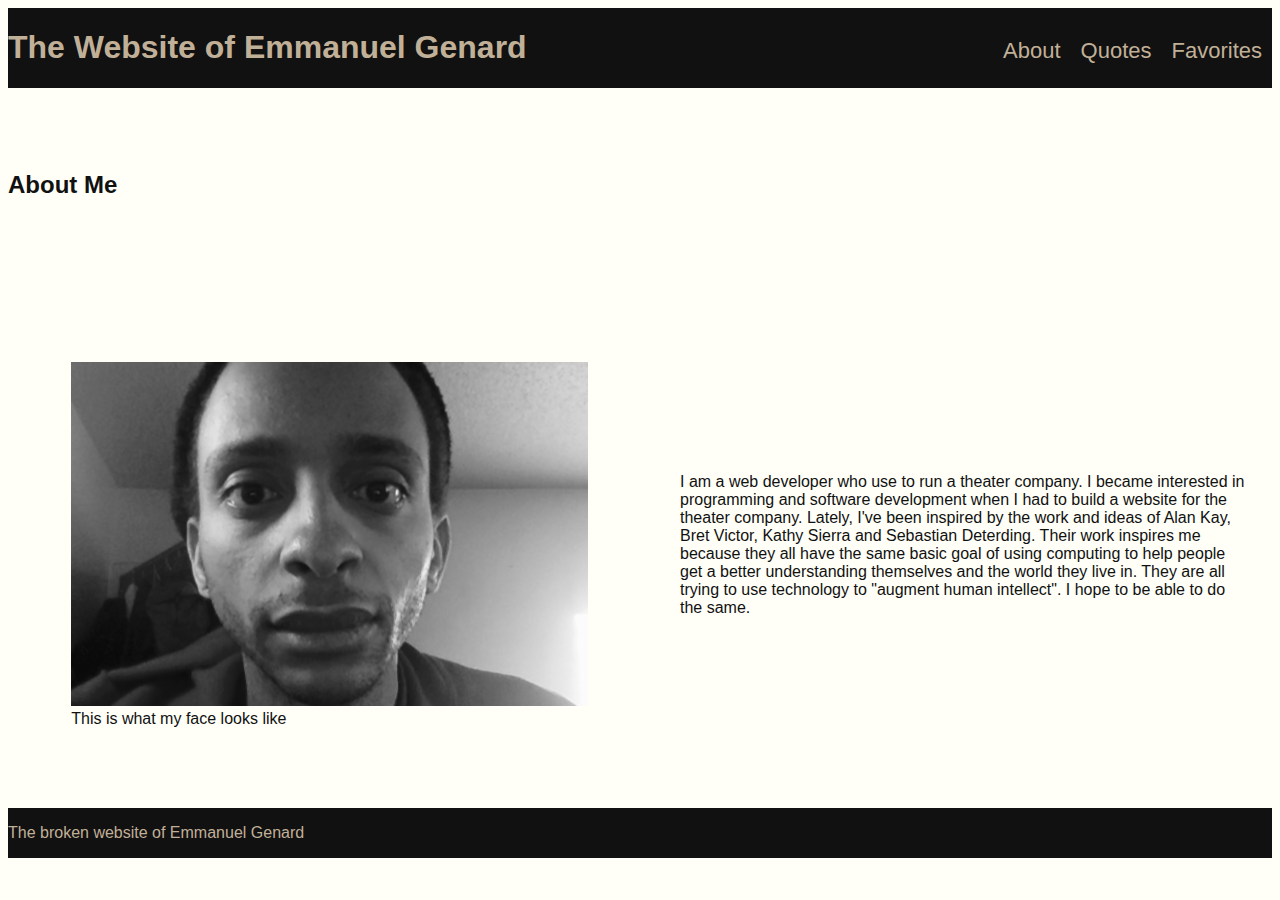
<file: pages/about-me.html>
<!DOCTYPE html>
<html lang="en">
<head>
  <meta charset="UTF-8">
  <title>Emmanuel Genard</title>
  <link rel="stylesheet" href="../styles/styles.css">

</head>
<body>
  <header>
    <h1>The Website of Emmanuel Genard</h1>
    <nav>
      <ul>
        <li><a href="about-me.html">About</a></li>
        <li><a href="quotes.html">Quotes</a></li>
        <li><a href="favorites.html">Favorites</a></li>
      </ul>
    </nav>
  </header>

  <main class="about-me">
    <h2>About  Me</h2>
    <figure>
      <img src="../images/me.png" alt="Image of Emmanuel Genard">
      <figcaption>This is what my face looks like</figcaption>
    </figure>
    <p>
      I am a web developer who use to run a theater company.
      I became interested in programming and software development when I had to
      build a website for the theater company. Lately, I've been inspired by the
      work and ideas of Alan Kay, Bret Victor, Kathy Sierra and Sebastian Deterding.
      Their work inspires me because they all have the same basic goal of using
      computing to help people get a better understanding themselves and the
      world they live in. They are all trying to use technology to "augment human intellect".
      I hope to be able to do the same.
    </p>
  </main>

  <footer>
    <p>The broken website of Emmanuel Genard</p>
  </footer>


</body>
</html>
</file>
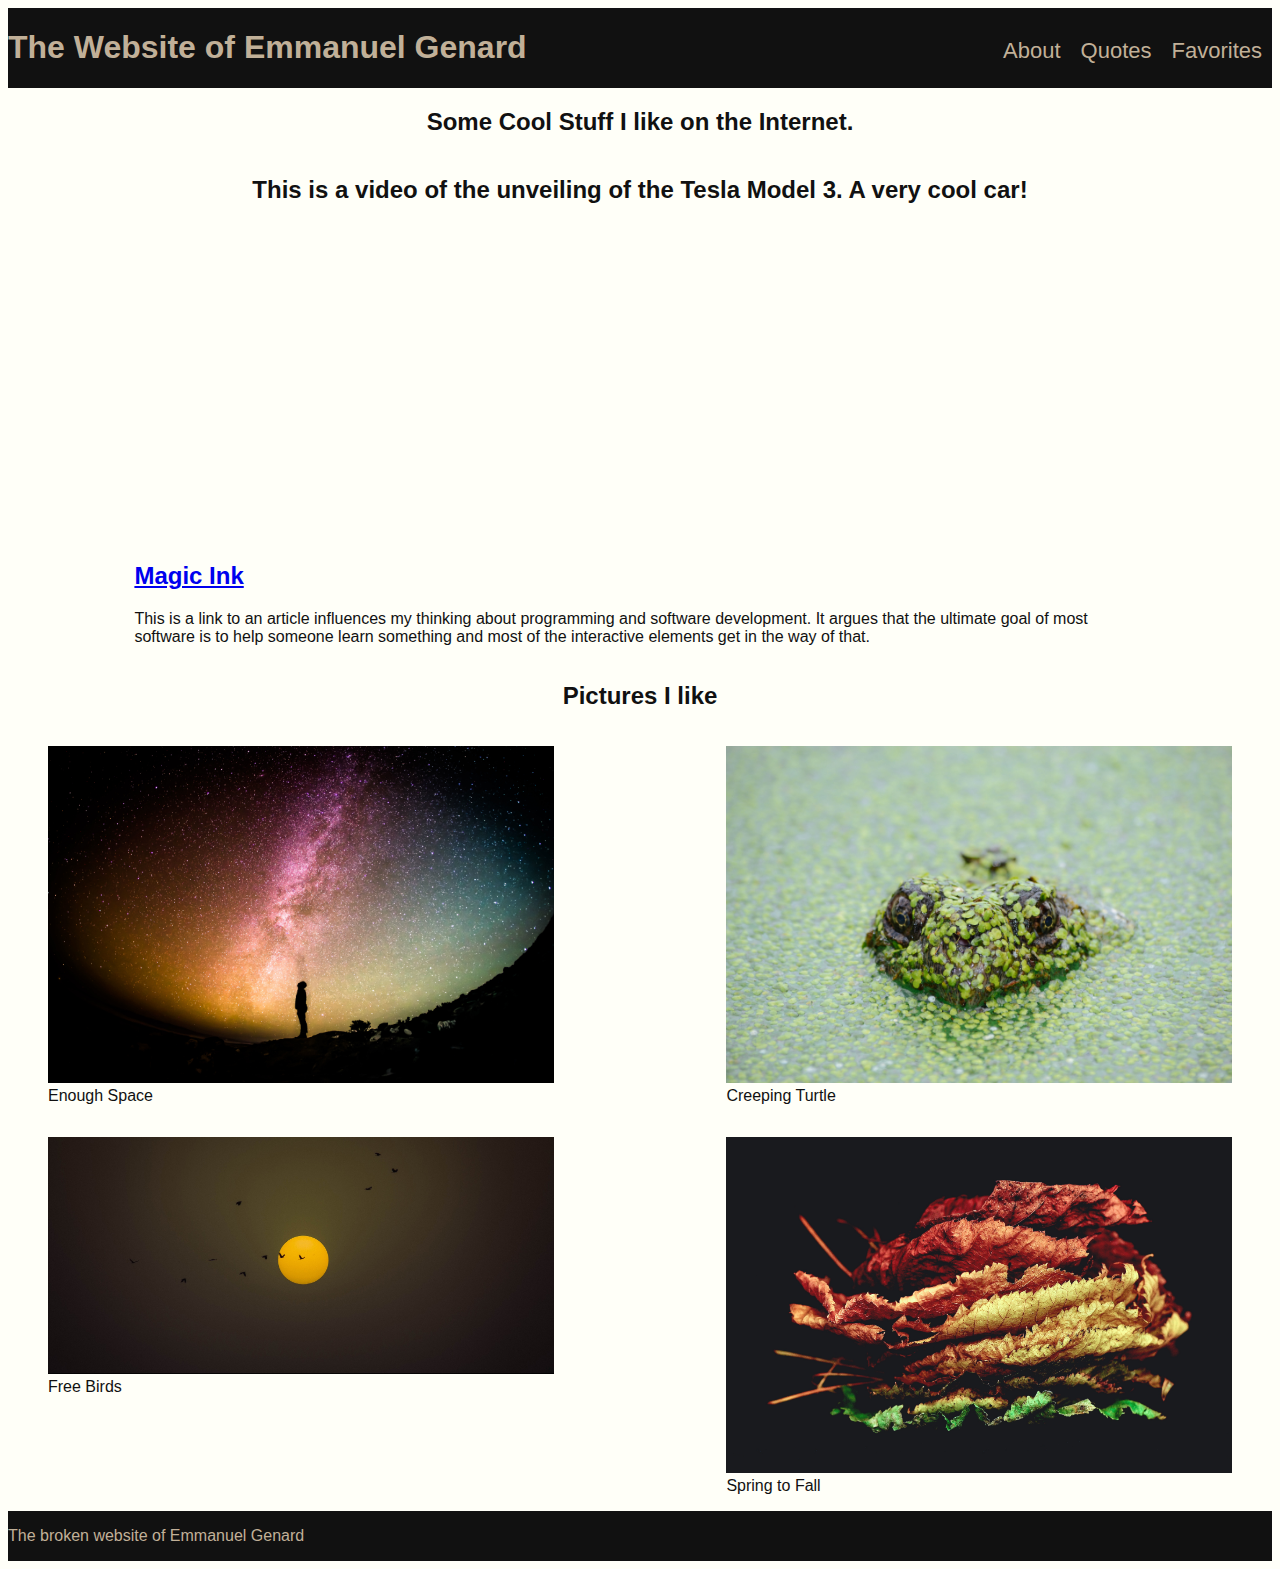
<file: pages/favorites.html>
<!DOCTYPE html>
<html lang="en">
<head>
  <meta charset="UTF-8">
  <title>Emmanuel Genard</title>
  <link rel="stylesheet" href="../styles/styles.css">

</head>
<body>
  <header>
    <h1>The Website of Emmanuel Genard</h1>
    <nav>
      <ul>
        <li><a href="about-me.html">About</a></li>
        <li><a href="quotes.html">Quotes</a></li>
        <li><a href="favorites.html">Favorites</a></li>
      </ul>
    </nav>
  </header>

  <main class="favorites">
    <h2>Some Cool Stuff I like on the Internet.</h2>

    <section class="videos">
      <h2>
        This is a video of the unveiling of the Tesla Model 3. A very cool car!
      </h2>
      <iframe width="560" height="315" src="https://www.youtube.com/embed/Q4VGQPk2Dl8" frameborder="0" allowfullscreen></iframe>
    </section>

    <section class="article">

      <h2><a href="http://worrydream.com/MagicInk/" target="_blank">Magic Ink</a></h2>
      <p>
        This is a link to an article  influences my thinking about programming and software development. It argues that the ultimate goal of most software is to help someone learn something and most of the interactive elements get in the way of that.
      </p>
    </section>

    <section class="images">
      <h2>
        Pictures I like
      </h2>
      <figure>
        <img src="../images/enough-space.jpeg" alt="Space Image" />
        <figcaption>
          Enough Space
        </figcaption>
      </figure>

      <figure>
        <img src="../images/creeping-turtle.jpeg" alt="Creeping Turtle" />
        <figcaption>
          Creeping Turtle
        </figcaption>
      </figure>
      <figure>
        <img src="../images/free-birds.jpg" alt="Free Birds" />
        <figcaption>
          Free Birds
        </figcaption>
      </figure>
      <figure>
        <img src="../images/spring-to-fall.jpeg" alt="Leaves through the season" />
        <figcaption>
          Spring to Fall
        </figcaption>
      </figure>

    </section>

  </main>

  <footer>
    <p>The broken website of Emmanuel Genard</p>
  </footer>


</body>
</html>
</file>
<file: styles/styles.css>
* {
  box-sizing: border-box;
}
body {
  font-family: "Gill Sans", sans-serif;
  background-color: #fffff8;
  color: #111;
  display: flex;
  justify-content: center;
  align-items: center;
  flex-flow: row wrap;
}

body > * {
  flex-basis: 100%;
}

header, footer {
  background-color: #111;
  color: #C1B098;
}

header {
  display: flex;
  flex-flow: row nowrap;
  justify-content: space-between;
  align-items: baseline;
}

header ul  {
  list-style: none;
  display: flex;
  flex-flow: row nowrap;
  justify-content: space-around;
  padding: 0;
}

header ul li {
  margin: 0 10px;
  font-size: 22px;
}

header ul li a {
  text-decoration: none;
  color: inherit;
}

header ul li a:hover {
  background-color: #C1B098;
  color: #111;
}


.homepage {
  background-image:url("/images/code-work.jpeg"), linear-gradient(to bottom, #9B9B93, #C1B098);
  min-height: 80vh;
  display: flex;
  font-size: 36px;
  justify-content: center;
  align-items: center;
  color: ivory;
}
.about-me {
  display: flex;
  flex-flow: row wrap;
  justify-content: center;
  align-items: center;
  min-height: 80vh;
}

.about-me h2 {
  flex-basis: 100%;
}

.about-me figure, .about-me p {

  flex-basis: 45%;
}

.quotes {
  display: flex;
  flex-flow: column;
}

.quote {
  display: flex;
  flex-flow: row;
  justify-content: center;
  align-items: center;
  font-size: 20px;
}

.quote blockquote {
  max-width: 50%;
}

.quote-image {
  display: block;
  width: 200px;
}

.quote-image img {
  max-width: 100%;
}


.favorites {
  display: flex;
  flex-flow: column;
  justify-content: center;
  align-items: center;
}

.article {
  max-width: 80%;
}

.images h2 {
  flex-basis: 100%;
  text-align:center;
}

.images{
  display: flex;
  flex-flow: row wrap;
  justify-content: space-between;
}

.images figure {
  max-width: 40%;

}

figure img {
  max-width: 100%;
}
</file>
